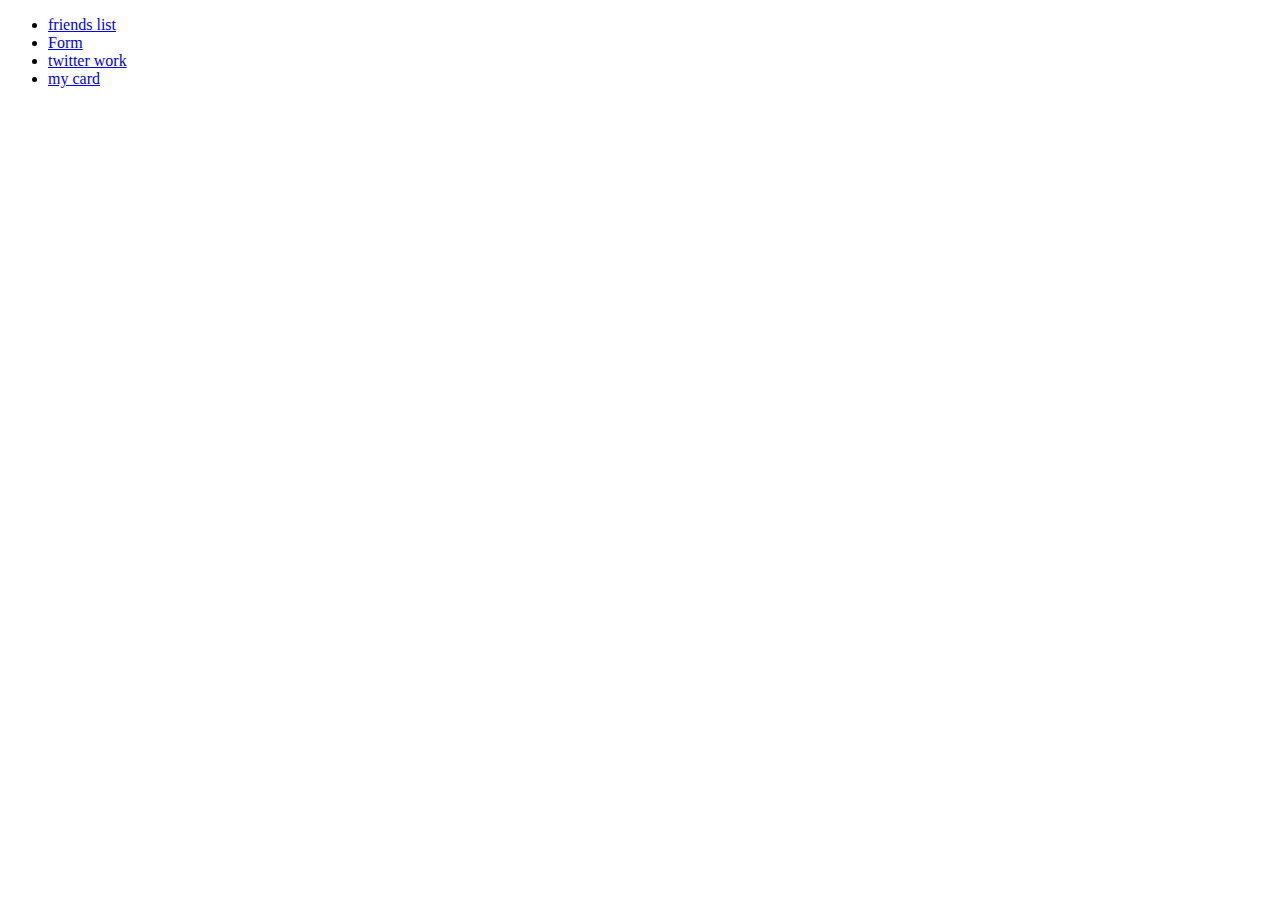
<file: index.html>
<!DOCTYPE html>
<html lang="en">
<head>
    <meta charset="UTF-8">
    <meta name="viewport" content="width=device-width, initial-scale=1.0">
    <meta http-equiv="X-UA-Compatible" content="ie=edge">
    <title>Document</title>
</head>
<body>
  <ul>
  <li><a href="./ETC/friends.html">friends list </a> </li>
  <li><a href="./ETC/form.html"> Form </a></li>
  <li><a href="./twitter work/twitter.html"> twitter work </a></li>
  <li><a href="./mycard/deeper.html"> my card</a></li>
</ul>
</body>
</html>
</file>
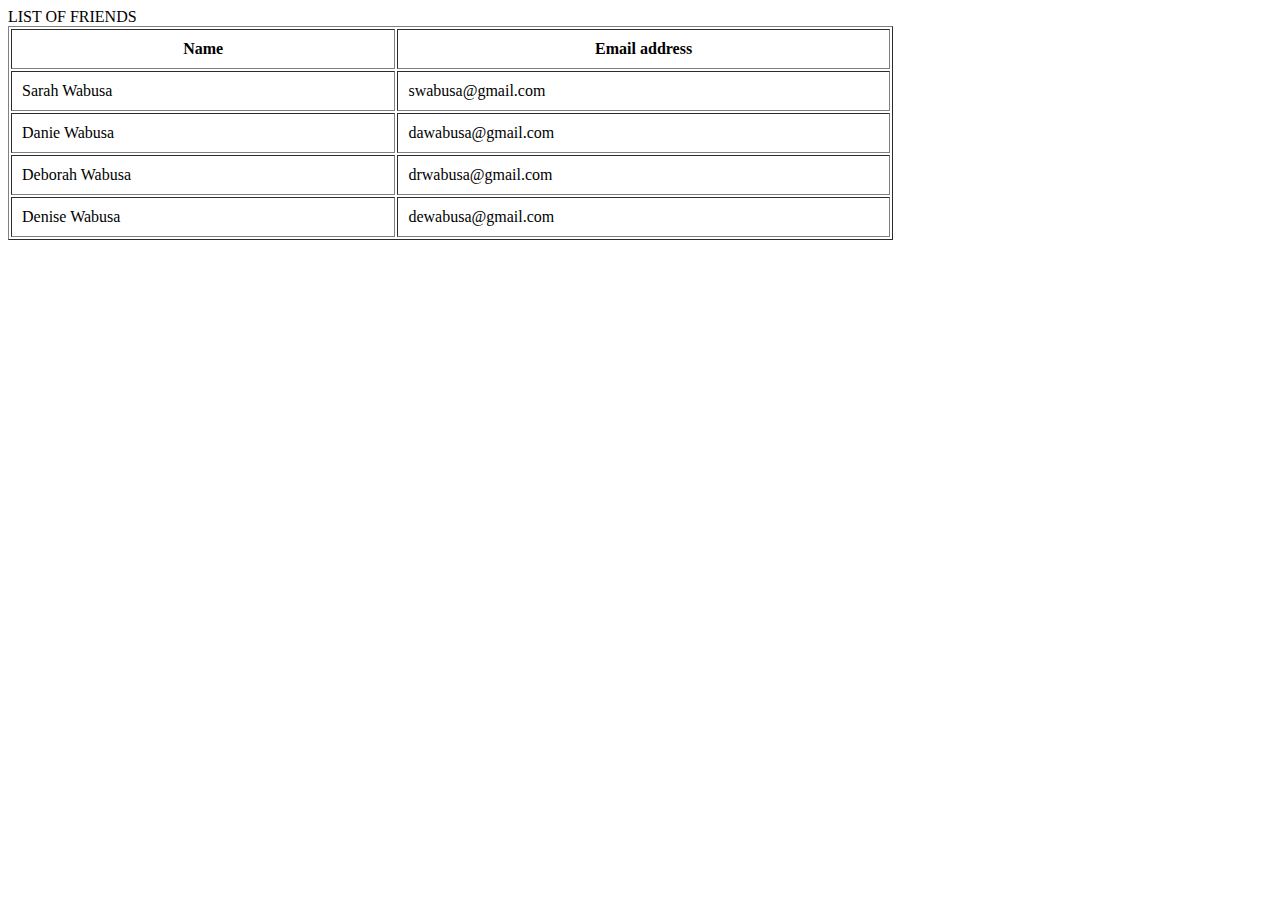
<file: ETC/friends.html>
<html>
<head>
 <title>Sarah</title>   
</head>
<body>
    <hi>LIST OF FRIENDS</hi>
    <table style width=70% border=1 cellpadding=10>
     <tr><th>Name</th><th>Email address</th></tr>   
     <tr><td>Sarah Wabusa</td><td>swabusa@gmail.com</td></tr>
     <tr><td>Danie Wabusa</td><td>dawabusa@gmail.com</td></tr>
     <tr><td>Deborah Wabusa</td><td>drwabusa@gmail.com</td></tr>
     <tr><td>Denise Wabusa</td><td>dewabusa@gmail.com</td></tr>
    </table>
</body>
</file>
